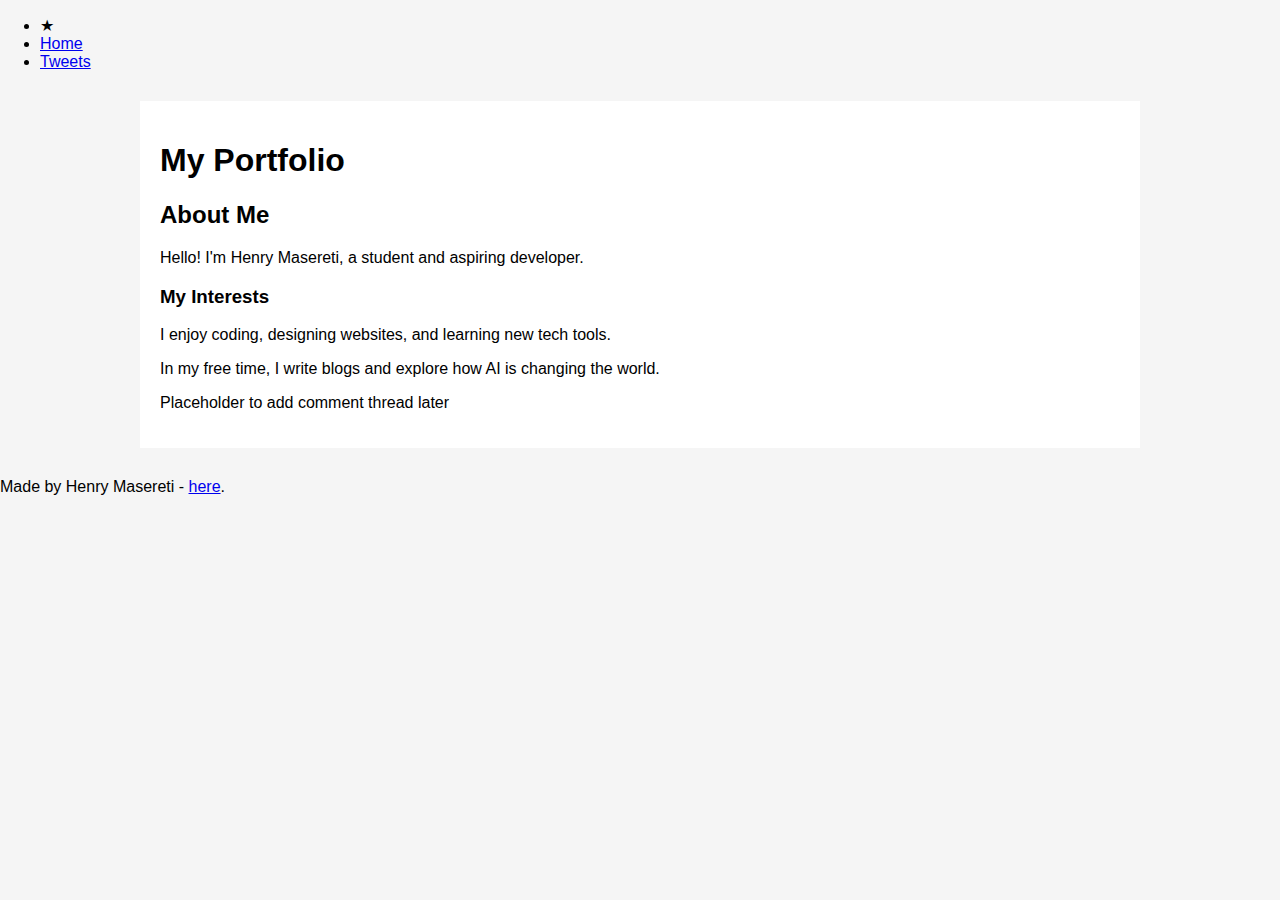
<file: css_basic/index.html>
<!DOCTYPE html>
<html lang="en">
<head>
  <meta charset="UTF-8" /><meta name="viewport" content="width=device-width, initial-scale=1.0">
  <title>My Portfolio</title>
  <link href="base.css" rel="stylesheet" />
  <link href="styles.css" rel="stylesheet" />
</head>
<body class="works_on_smartphone">
  <header>
  <ul>
    <li class="logo">&starf;</li>
    <li><a href="index.html">Home</a></li>
    <li><a href="tweets.html">Tweets</a></li>
  </ul>
</header>


  <main>
    <article>
      <h1>My Portfolio</h1>
      <h2>About Me</h2>
      <p>Hello! I'm Henry Masereti, a student and aspiring developer.</p>

      <h3>My Interests</h3>
      <p>I enjoy coding, designing websites, and learning new tech tools.</p>

      <p>In my free time, I write blogs and explore how AI is changing the world.</p>
    </article>

    <aside>
      <p>Placeholder to add comment thread later</p>
    </aside>
  </main>

  <footer>
    <p>Made by Henry Masereti - <a href="https://github.com/maseretihenry" target="_blank" rel="noopener noreferrer">here</a>.</p>
  </footer>
</body>
</html>
</file>
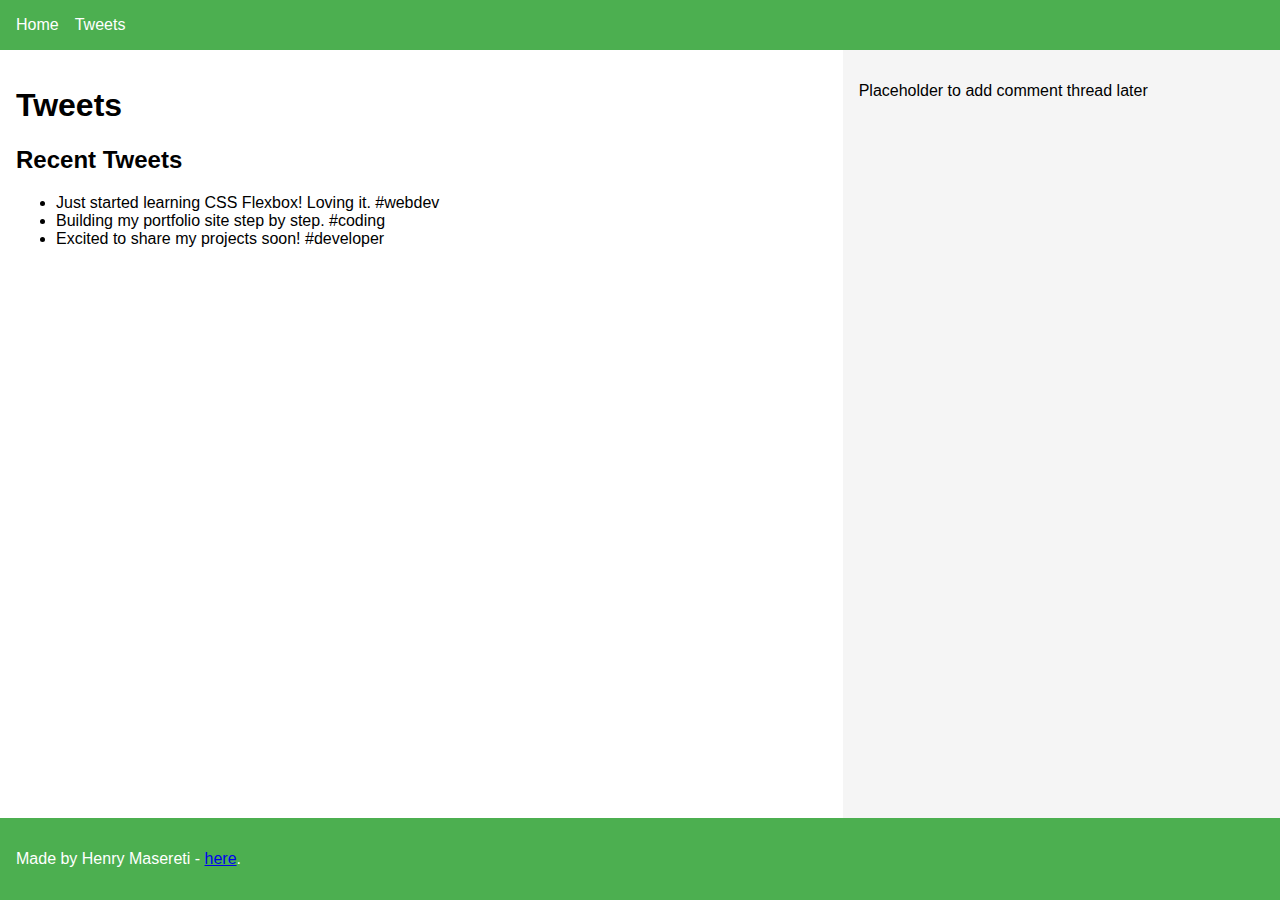
<file: tweets.html>
<!DOCTYPE html>
<html lang="en">
<head>
  <meta charset="UTF-8" />
  <title>Tweets</title>
  <link href="base.css" rel="stylesheet">
  <link href="styles.css" rel="stylesheet">
</head>
<body>
  <header>
    <ul>
      <li><a href="index.html">Home</a></li>
      <li><a href="tweets.html">Tweets</a></li>
    </ul>
  </header>

  <main>
    <article>
      <h1>Tweets</h1>
      <section>
        <h2>Recent Tweets</h2>
        <ul>
          <li>Just started learning CSS Flexbox! Loving it. #webdev</li>
          <li>Building my portfolio site step by step. #coding</li>
          <li>Excited to share my projects soon! #developer</li>
        </ul>
      </section>
    </article>

    <aside>
      <p>Placeholder to add comment thread later</p>
    </aside>
  </main>

  <footer>
    <p>Made by Henry Masereti - <a href="https://github.com/maseretihenry" target="_blank">here</a>.</p>
  </footer>
</body>
</html>
</file>
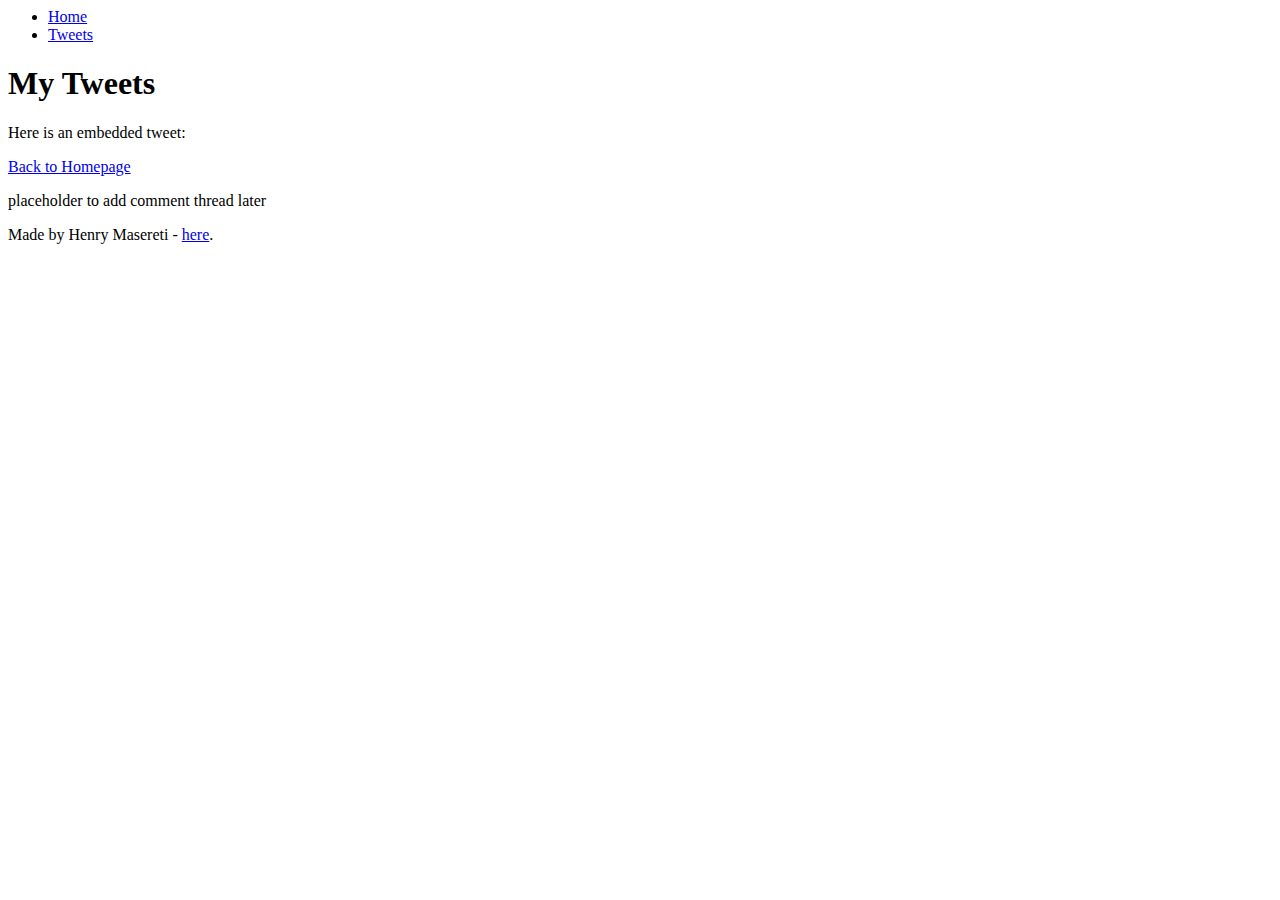
<file: css_basic/tweets.html>
<body>
  <header>
    <ul>
      <li><a href="index.html">Home</a></li>
      <li><a href="tweets.html">Tweets</a></li>
    </ul>
  </header>

  <main>
    <article>
      <h1>My Tweets</h1>

      <p>Here is an embedded tweet:</p>

      <!-- Embedded Tweet -->
      <blockquote class="twitter-tweet">
        <a href="https://x.com/HenryMasereti/status/1926658360515961251?s=19"></a>
      </blockquote>
      <script async src="https://platform.twitter.com/widgets.js" charset="utf-8"></script>

      <p><a href="index.html">Back to Homepage</a></p>
    </article>

    <aside>
      <p>placeholder to add comment thread later</p>
    </aside>
  </main>

  <footer>
    <p>Made by Henry Masereti - <a href="https://github.com/maseretihenry" target="_blank">here</a>.</p>
  </footer>
</body>
</file>
<file: css_basic/base.css>
body {
  margin: 0;
  padding: 0;
  font-family: Arial, sans-serif;
  background-color: #f5f5f5;
}

main {
  background-color: white;
  max-width: 960px;
  margin: 30px auto;
  padding: 20px;
}
</file>
<file: css_basic/styles.css>

</file>
<file: base.css>
/* base.css */
* {
  box-sizing: border-box;
}
</file>
<file: styles.css>
/* Make body a vertical flex container */
body {
  display: flex;
  flex-direction: column;
  min-height: 100vh;
  margin: 0;
  font-family: Arial, sans-serif;
}

/* Make main a horizontal flex container */
main {
  display: flex;
  flex-direction: row;
  flex: auto;
  height: auto;
}

/* Article takes 2/3 of width */
article {
  flex: 2;
  overflow-y: auto;
  padding: 1rem;
}

/* Aside takes 1/3 of width */
aside {
  flex: 1;
  overflow-y: auto;
  padding: 1rem;
  background-color: #f5f5f5;
}

/* Basic header and footer styles */
header, footer {
  background-color: #4CAF50;
  color: white;
  padding: 1rem;
}

/* Navigation styling */
header ul {
  list-style-type: none;
  padding: 0;
  margin: 0;
  display: flex;
  gap: 1rem;
}

header ul li a {
  color: white;
  text-decoration: none;
}

header ul li a:hover {
  text-decoration: underline;
}
</file>
